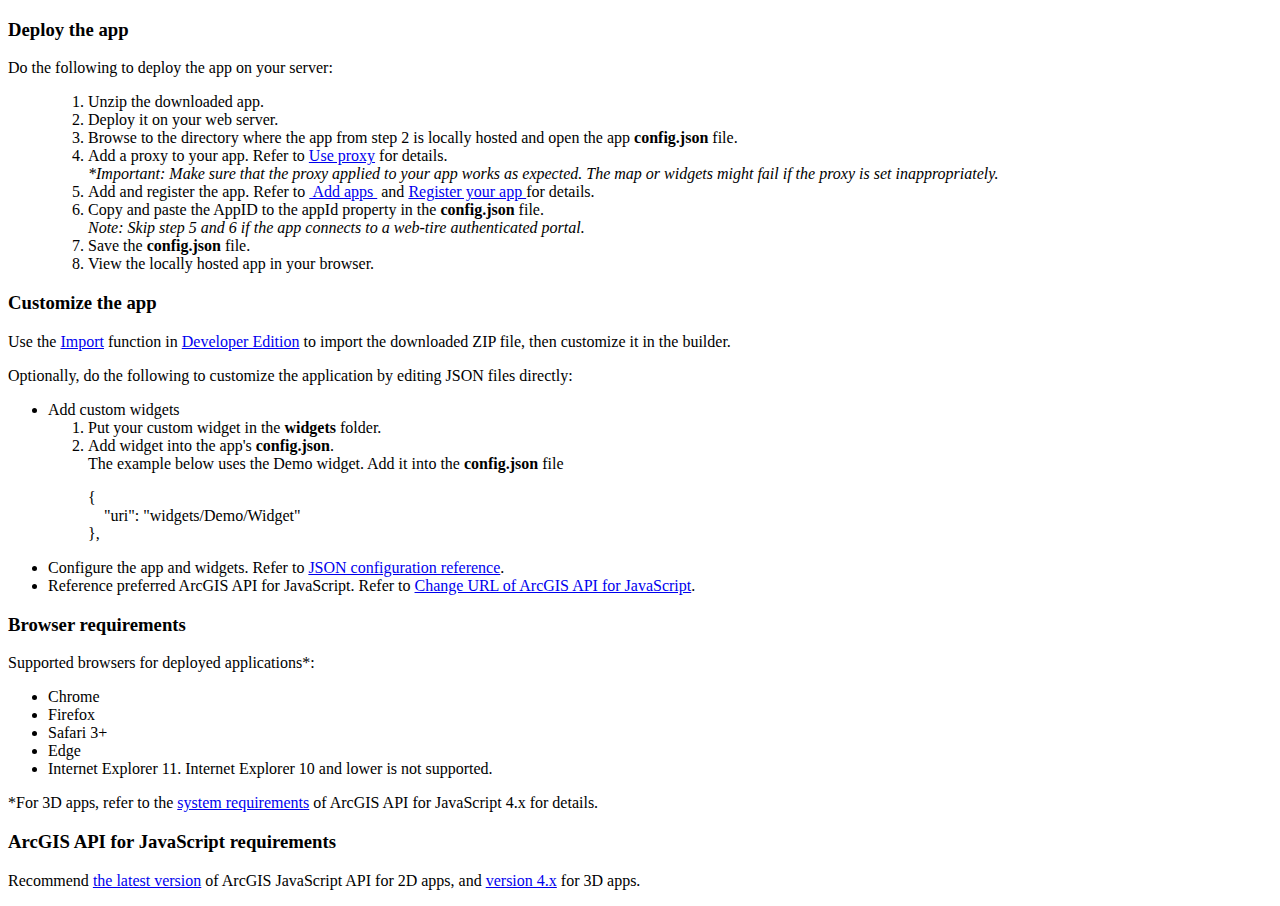
<file: readme-project.html>
<!DOCTYPE html>
<html>
<head>
    <meta http-equiv="Content-Type" content="text/html; charset=utf-8">
    <meta name="viewport" content="initial-scale=1, maximum-scale=1, user-scalable=no">
<title>Readme</title>
  <style>
.selector{color:red;}
.heading{
background-color:#D8E0E2;
background-repeat:repeat-x;
border-bottom:1px solid #FFFFFF;
border-top:1px solid #FFFFFF;
color:black;
font-family:Verdana,Arial,Helvetica,sans-serif;
font-size:16px;
font-weight:bold;
letter-spacing:1.1px;
margin:15px 0 10px;
padding:3px 10px;
text-align:center;
}
  </style>

 </head>

<body>
<h3>Deploy the app</h3>
<p>Do the following to deploy the app on your server:</p>
<ul>
	<ol>
	  <li>Unzip the downloaded app.</li>
	  <li>Deploy it on your web server.</li>
	  <li>Browse to the directory where the app from step 2 is locally hosted and open the app <strong>config.json</strong> file.</li>
	  <li>Add a proxy to your app. Refer to <a
href="http://doc.arcgis.com/en/web-appbuilder/manage-apps/use-proxy.htm">Use proxy</a> for details. <br>
	  <i>*Important: Make sure that the proxy applied to your app works as expected. The map or widgets might fail if the proxy is set inappropriately.</i></li>
	  <li>Add and register the app. Refer to <a href="http://doc.arcgis.com/en/arcgis-online/share-maps/add-items.htm"> Add apps </a> and <a href="http://doc.arcgis.com/en/arcgis-online/share-maps/add-items.htm#REG_APP">Register your app </a> for details.</li>
	  <li>Copy and paste the AppID to the appId property in the <strong>config.json</strong> file. <br>
	  <i>Note: Skip step 5 and 6 if the app connects to a web-tire authenticated portal.</i></li>
	  <li>Save the <strong>config.json</strong> file. </li>
	  <li>View the locally hosted app in your browser.</li>
	</ol>
</ul>

<h3>Customize the app</h3>
<p>Use the <a href="https://developers.arcgis.com/web-appbuilder/guide/create-import-app.htm#ESRI_SECTION1_CD827E29515941F490AF21F6F2404E35">Import</a> function in <a href="https://developers.arcgis.com/web-appbuilder/">Developer Edition</a> to import the downloaded ZIP file, then customize it in the builder.</p>
<p>Optionally, do the following to customize the application by editing JSON files directly:</p>
<ul>
  <li>Add custom widgets
    <ol>
      <li>Put your custom widget in the <strong>widgets</strong> folder.</li>
      <li>Add widget into the app's <strong>config.json</strong>.<br>
      The example below uses the Demo widget. Add it into the <strong>config.json</strong> file<br>
        <p>{<br>
		&nbsp;&nbsp;&nbsp;&nbsp;"uri": "widgets/Demo/Widget"<br>
		},</p>
      </li>
    </ol>
  </li>
  <li>Configure the app and widgets. Refer to <a href="https://developers.arcgis.com/web-appbuilder/api-reference/app-configuration.htm">JSON configuration reference</a>.</li>
  <li>Reference preferred ArcGIS API for JavaScript. Refer to <a href="https://developers.arcgis.com/web-appbuilder/sample-code/change-url-of-arcgis-api-for-javascript.htm">Change URL of ArcGIS API for JavaScript</a>.</li>
</ul>
<h3>Browser requirements</h3>
<p>Supported browsers for deployed applications*:</p>
<ul>
  <li>Chrome</li>
  <li>Firefox</li>
  <li>Safari 3+</li>
  <li>Edge</li>
  <li>Internet Explorer 11. Internet Explorer 10 and lower is not supported.</li>
</ul>
<p>*For 3D apps, refer to the <a href="https://developers.arcgis.com/javascript/beta/guide/system-requirements/index.html">system requirements</a> of ArcGIS API for JavaScript 4.x for details. </p>
<h3>ArcGIS API for JavaScript requirements</h3>
<p>Recommend <a href="https://developers.arcgis.com/javascript/jshelp/whats_new.html">the latest version</a> of ArcGIS JavaScript API for 2D apps, and <a href="https://developers.arcgis.com/javascript/">version 4.x</a> for 3D apps.</p>
</body>
</html>
</file>
